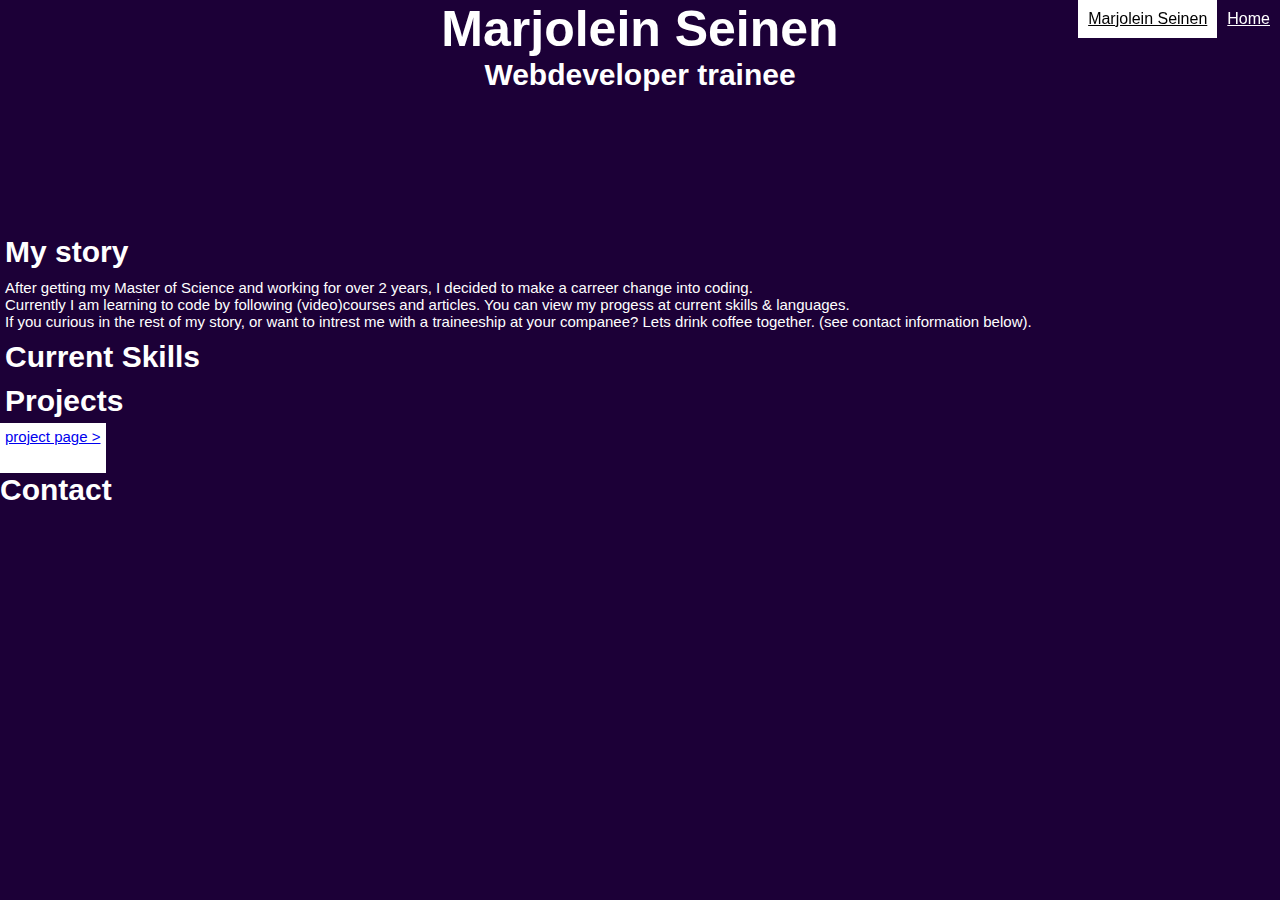
<file: index.html>
<!DOCTYPE html>

<html>
<head>
  <meta http-equiv="Content-Type" content="text/html; charset=utf-8"/>
  <title>Marjolein Seinen</title>
  <LINK href="styles.css" rel="stylesheet" type="text/css">
</head>

<body>

<header>
 <ul>
  <li><a href="stellarcreations.html">Home</a></li>
  <li><a class="active" href="index.html"> Marjolein Seinen </a></li>
 </ul>
 <div class="container">
  <h1>Marjolein Seinen</h1>
  <h2>Webdeveloper trainee</h2>
 </div>
</header>

<main>
<h3>My story</h3>
<p> After getting my Master of Science and working for over 2 years,
  I decided to make a carreer change into coding.  </br>
  Currently I am learning to code by following (video)courses and articles. You can view my progess at current skills & languages. </br>
  If you curious in the rest of my story, or want to intrest me with a traineeship at your companee? 
  Lets drink coffee together. (see contact information below). </p>
  
<h3>Current Skills</h3>

<h3>Projects</h3>
 <div class="page-btn"> <a href="stellarcreations.html"><p> project page > </p> </a></div>

<h2>Contact</h2>
  
</main>

<footer>
</footer>

</body>
</html>
</file>
<file: styles.css>
* {
  margin:0px;
  padding:0px;
  box-sizing: border-box;
}

body {
background-color: rgb(28,0,55);
color: white;
font-family: Tahoma, Arial, sans-serif;
}

header {
  text-align: center;
  height: fit-content;
}

ul {
  list-style-type: none;
  top: 0;
  margin: 0;
  padding: 0;
  width: 100%;
  position: fixed;
  overflow: hidden;
}

li {
  float: right;
}

li a {
  display: block;
  color: white;
  text-align: center;
  padding: 10px 10px;
}

li a:hover:not(.active) {
  background-color: rgb(30, 70, 135);
}

.active {
  background-color: white;
  color: black;
}

main {
  padding-top: 30px;
  height: 500px;
  display: block;
}

p {
  font-size: 15px;
}

h1 {
  font-size: 50px;
}

h2, h3 {
  font-size: 30px;
}

p, h3 {
  padding: 5px;
}

div.container {
  height: 200px;
  clear: both;
}

.imgConstal {
  
}

.project-container {
  float: left;
  width: 33.33%;
  max-width: 300px;
  padding: 10px;
}

div.page-btn {
background-color: white;
color: black;
height: 50px;
width: fit-content;
}

footer {
bottom: 0;
background-color: white;
}
</file>
